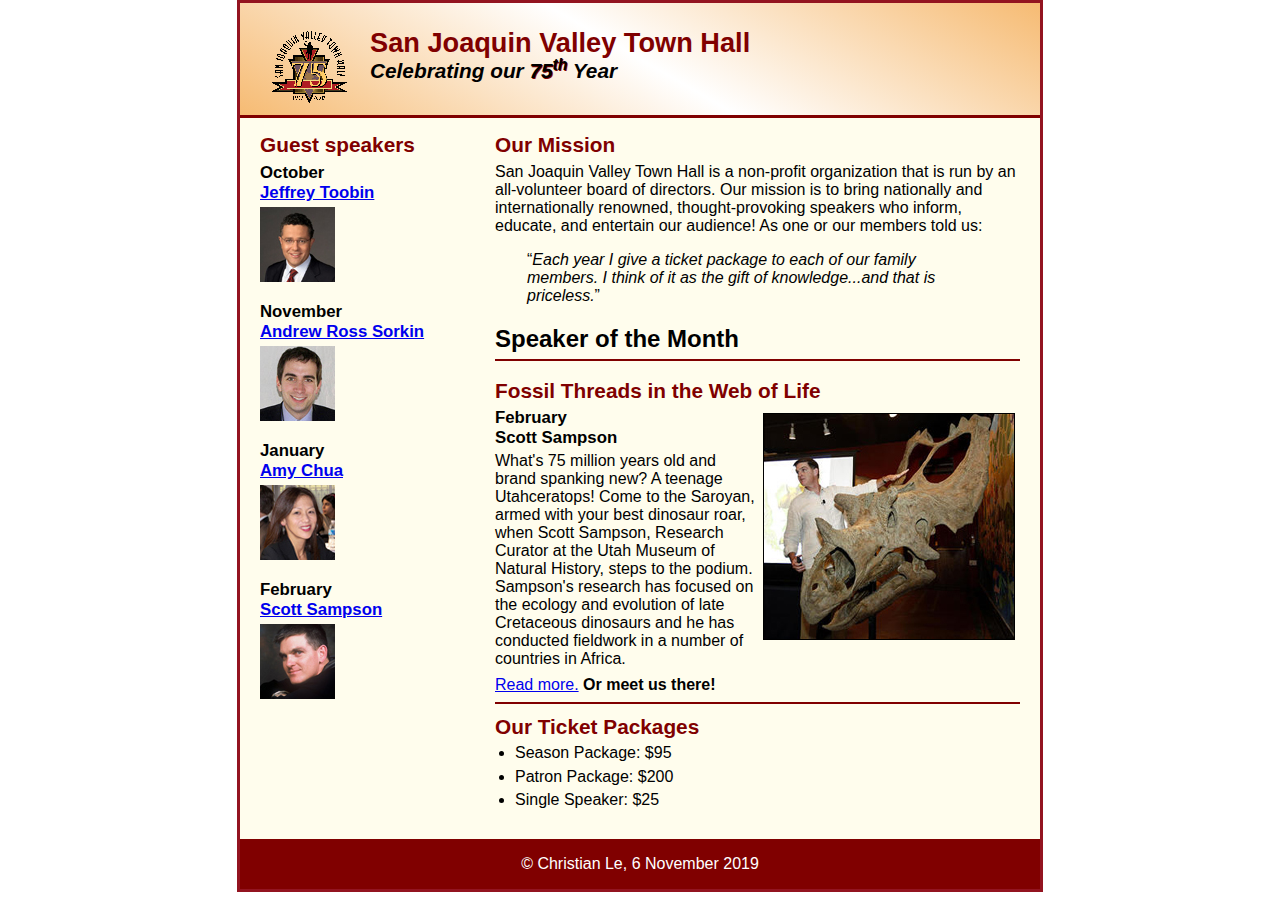
<file: index.html>
<!DOCTYPE html>
<html lang="en">

<head>
	<meta charset="utf-8">
	<title>San Joaquin Valley Town Hall</title>
	<link rel="shortcut icon" href="images/favicon.ico">
</head>

<link rel="stylesheet" href="styles/normalize.css">
<link rel="stylesheet" href="styles/main.css">

<body>
<header>
	<img src="images/town_hall_logo.gif" alt="Town hall logo" height="80">
	<h2>San Joaquin Valley Town Hall</h2>
	<h3>Celebrating our <em class="shadow">75<sup>th</sup></em> Year</h3>
</header>

<main>
	<section>
		<h2>Our Mission</h2>
		<p>San Joaquin Valley Town Hall is a non-profit organization that is run by an all-volunteer board of directors. Our mission is to bring nationally and internationally renowned, thought-provoking speakers who inform, educate, and entertain our audience! As one or our members told us:</p>
		<p style="text-align: center"><blockquote><q><i>Each year I give a ticket package to each of our family members. I think of it as the gift of knowledge...and that is priceless.</i></q></blockquote></p>
		<h1>Speaker of the Month</h1>
		<article>
			<h2>Fossil Threads in the Web of Life</h2>
			<img src="images/sampson_dinosaur.jpg" alt="Sampson dinosaur">
			<h3>February <br> Scott Sampson</h3>
			<p>What's 75 million years old and brand spanking new? A teenage Utahceratops! Come to the Saroyan, armed with your best dinosaur roar, when Scott Sampson, Research Curator at the Utah Museum of Natural History, steps to the podium. Sampson's research has focused on the ecology and evolution of late Cretaceous dinosaurs and he has conducted fieldwork in a number of countries in Africa.</p>
			<a href="speakers/sampson.html">Read more.</a> <b>Or meet us there!</b>
		</article>
		<h2>Our Ticket Packages</h2>
		<ul>
			<li>Season Package: $95</li>
			<li>Patron Package: $200</li>
			<li>Single Speaker: $25</li>
		</ul>
	</section>
	<aside>
		<h2>Guest speakers</h2>
		<h3>October <br> <a href="speakers/toobin.html">Jeffrey Toobin</a></h3>
		<img src="images/toobin75.jpg" alt="Jeffrey Toobin">

		<h3>November <br> <a href="speakers/sorkin.html">Andrew Ross Sorkin</a></h3>
		<img src="images/sorkin75.jpg" alt="Andrew Ross Sorkin">

		<h3>January <br> <a href="speakers/chua.html">Amy Chua</a></h3>
		<img src="images/chua75.jpg" alt="Amy Chua">

		<h3>February <br> <a href="speakers/sampson.html">Scott Sampson</a></h3>
		<img src="images/sampson75.jpg" alt="Scott Sampson">
	</aside>
</main>
<footer>
	<p>&copy; Christian Le, 6 November 2019</p>
</footer>
</body>
</html>
</file>
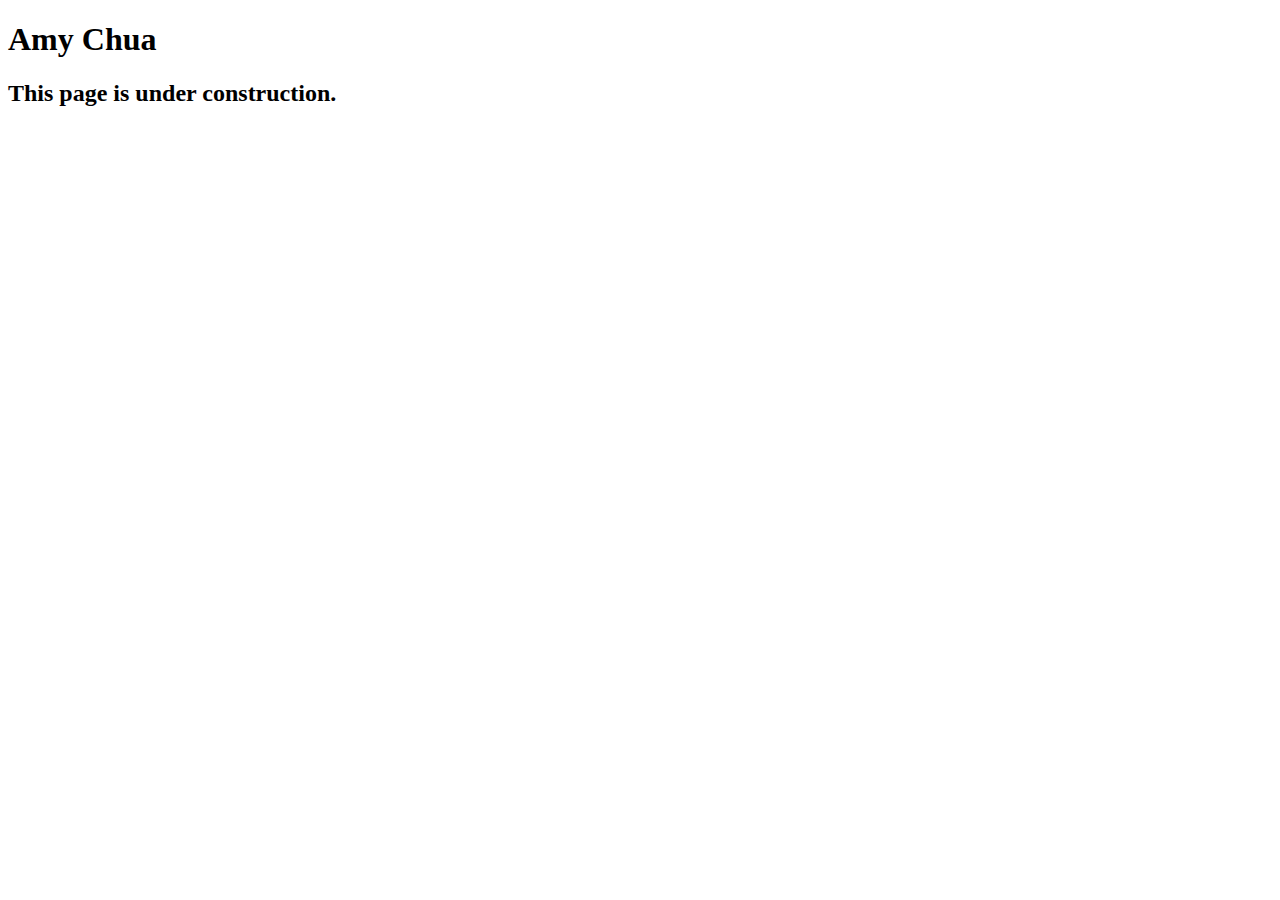
<file: speakers/chua.html>
<!DOCTYPE html>
<html lang="en">

<head>
	<meta charset="utf-8">
	<title>San Joaquin Valley Town Hall</title>
	<link rel="shortcut icon" href="images/favicon.ico">
</head>

<body>
	<main>
		<h1>Amy Chua</h1>
		<h2>This page is under construction.</h2>
	</main>
</body>

</html>
</file>
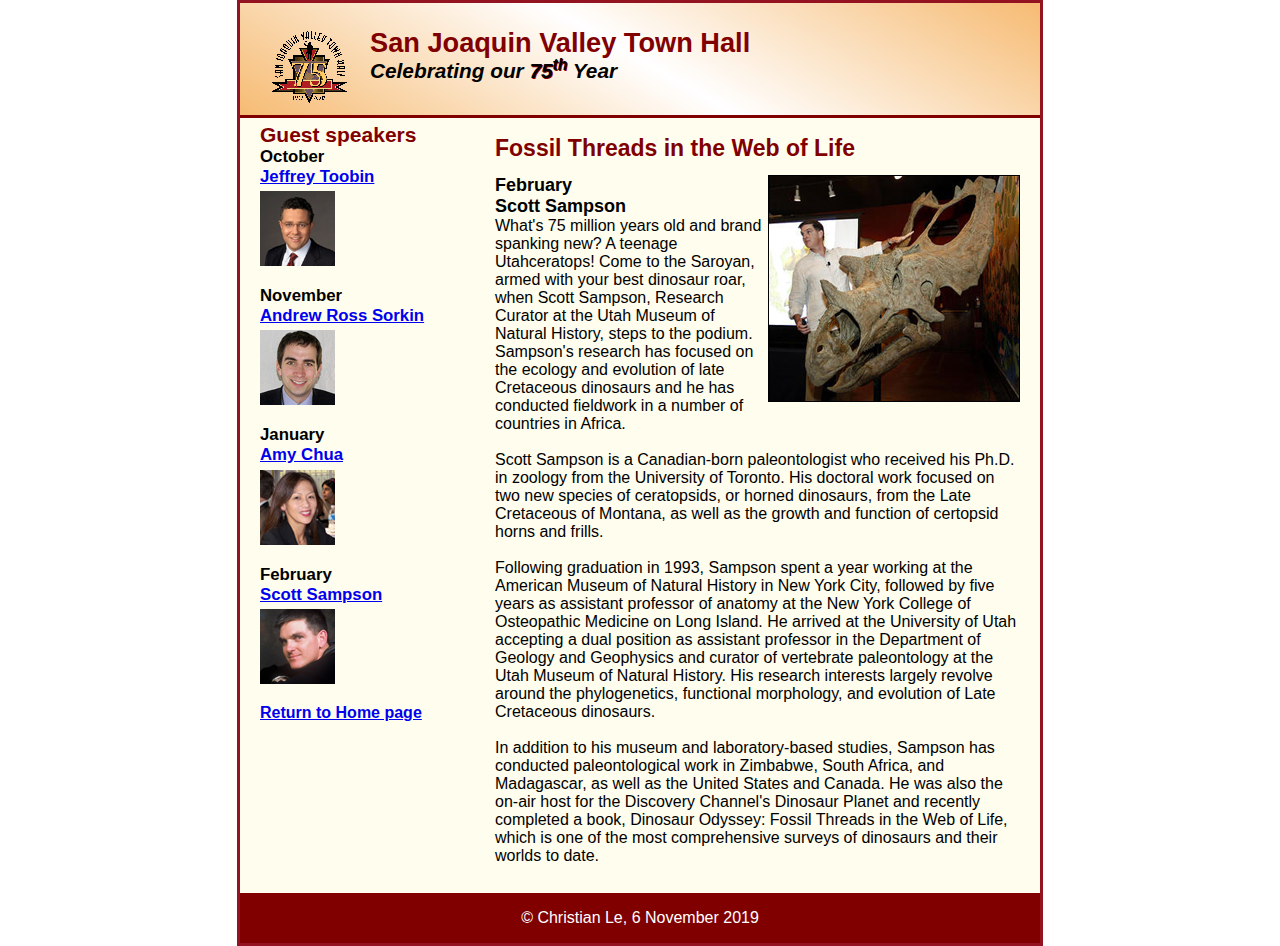
<file: speakers/sampson.html>
<!DOCTYPE html>
<html lang="en">

<head>
	<meta charset="utf-8">
	<title>San Joaquin Valley Town Hall</title>
	<link rel="shortcut icon" href="../images/favicon.ico">
</head>

<link rel="stylesheet" href="../styles/normalize.css">
<link rel="stylesheet" href="../styles/speaker.css">

<body>
<header>
	<img src="../images/town_hall_logo.gif" alt="Town hall logo" height="80">
	<h2>San Joaquin Valley Town Hall</h2>
	<h3>Celebrating our <em class="shadow">75<sup>th</sup></em> Year</h3>
</header>

<main>
	<section>
		<h1>Fossil Threads in the Web of Life</h1>
		<article>
			<img src="../images/sampson_dinosaur.jpg" alt="Sampson dinosaur">
			<h2>February <br> Scott Sampson</h2>
			<p>What's 75 million years old and brand spanking new? A teenage Utahceratops! Come to the
			Saroyan, armed with your best dinosaur roar, when Scott Sampson, Research Curator at the
			Utah Museum of Natural History, steps to the podium. Sampson's research has focused on the
			ecology and evolution of late Cretaceous dinosaurs and he has conducted fieldwork in a number
			of countries in Africa.
			<br><br>
			Scott Sampson is a Canadian-born paleontologist who received his Ph.D. in zoology from the
			University of Toronto. His doctoral work focused on two new species of ceratopsids, or horned
			dinosaurs, from the Late Cretaceous of Montana, as well as the growth and function of certopsid
			horns and frills.
			<br><br>
			Following graduation in 1993, Sampson spent a year working at the American Museum of Natural
			History in New York City, followed by five years as assistant professor of anatomy at the New
			York College of Osteopathic Medicine on Long Island. He arrived at the University of Utah
			accepting a dual position as assistant professor in the Department of Geology and Geophysics
			and curator of vertebrate paleontology at the Utah Museum of Natural History. His research
			interests largely revolve around the phylogenetics, functional morphology, and evolution of
			Late Cretaceous dinosaurs.
			<br><br>
			In addition to his museum and laboratory-based studies, Sampson has conducted paleontological
			work in Zimbabwe, South Africa, and Madagascar, as well as the United States and Canada. He was
			also the on-air host for the Discovery Channel's Dinosaur Planet and recently completed a book,
			Dinosaur Odyssey: Fossil Threads in the Web of Life, which is one of the most
			comprehensive surveys of dinosaurs and their worlds to date.</p>
		</article>
	</section>
	<aside>
		<h2>Guest speakers</h2>
		<h3>October <br> <a href="../speakers/toobin.html">Jeffrey Toobin</a></h3>
		<img src="../images/toobin75.jpg" alt="Jeffrey Toobin">

		<h3>November <br> <a href="../speakers/sorkin.html">Andrew Ross Sorkin</a></h3>
		<img src="../images/sorkin75.jpg" alt="Andrew Ross Sorkin">

		<h3>January <br> <a href="../speakers/chua.html">Amy Chua</a></h3>
		<img src="../images/chua75.jpg" alt="Amy Chua">

		<h3>February <br> <a href="../speakers/sampson.html">Scott Sampson</a></h3>
		<img src="../images/sampson75.jpg" alt="Scott Sampson">
		<br>
		<a href="../index.html"><b>Return to Home page</b></a>
	</aside>
</main>
<footer>
	<p>&copy; Christian Le, 6 November 2019</p>
</footer>
</body>
</html>
</file>
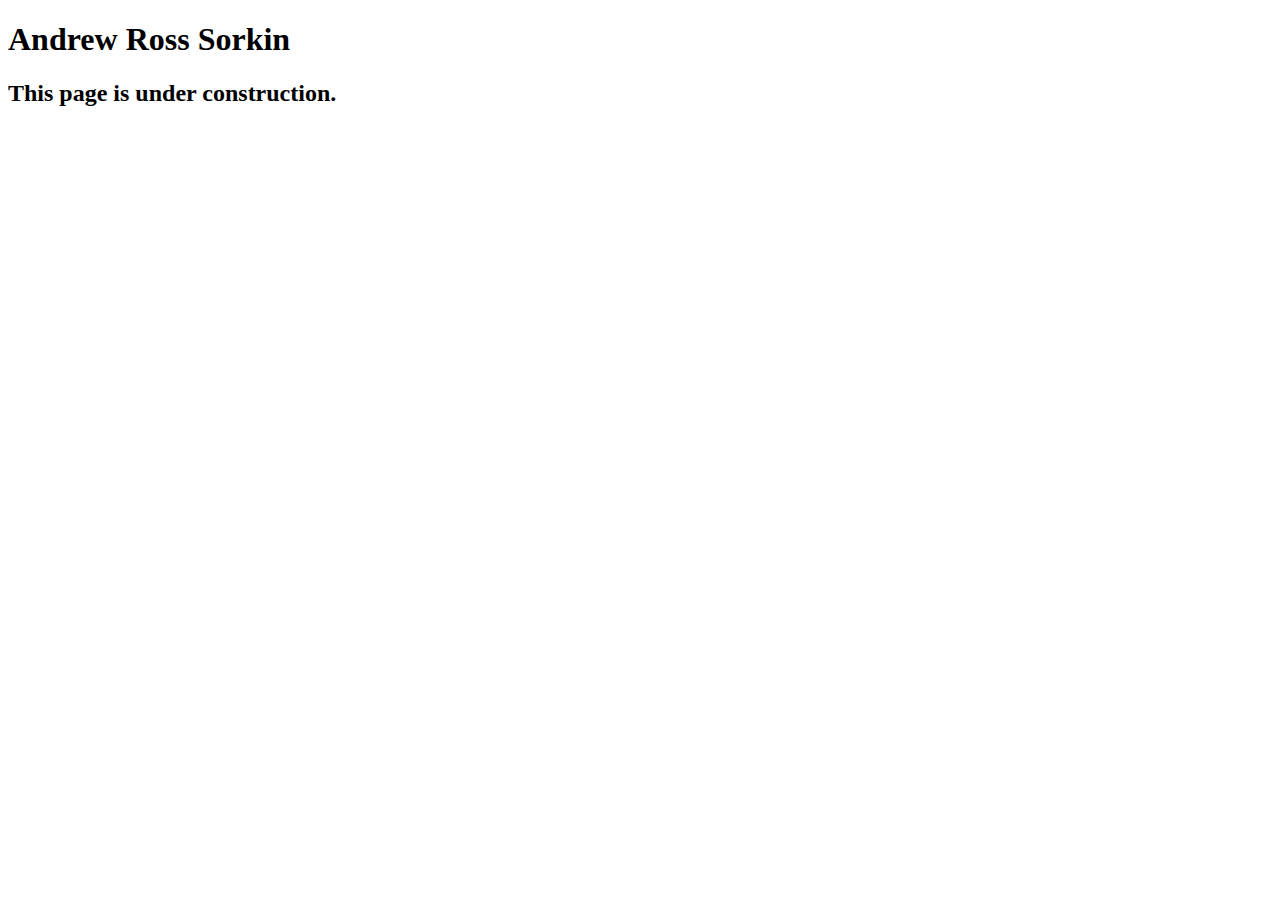
<file: speakers/sorkin.html>
<!DOCTYPE html>
<html lang="en">

<head>
	<meta charset="utf-8">
	<title>San Joaquin Valley Town Hall</title>
	<link rel="shortcut icon" href="images/favicon.ico">
</head>

<body>
	<main>
		<h1>Andrew Ross Sorkin</h1>
		<h2>This page is under construction.</h2>
	</main>
</body>

</html>
</file>
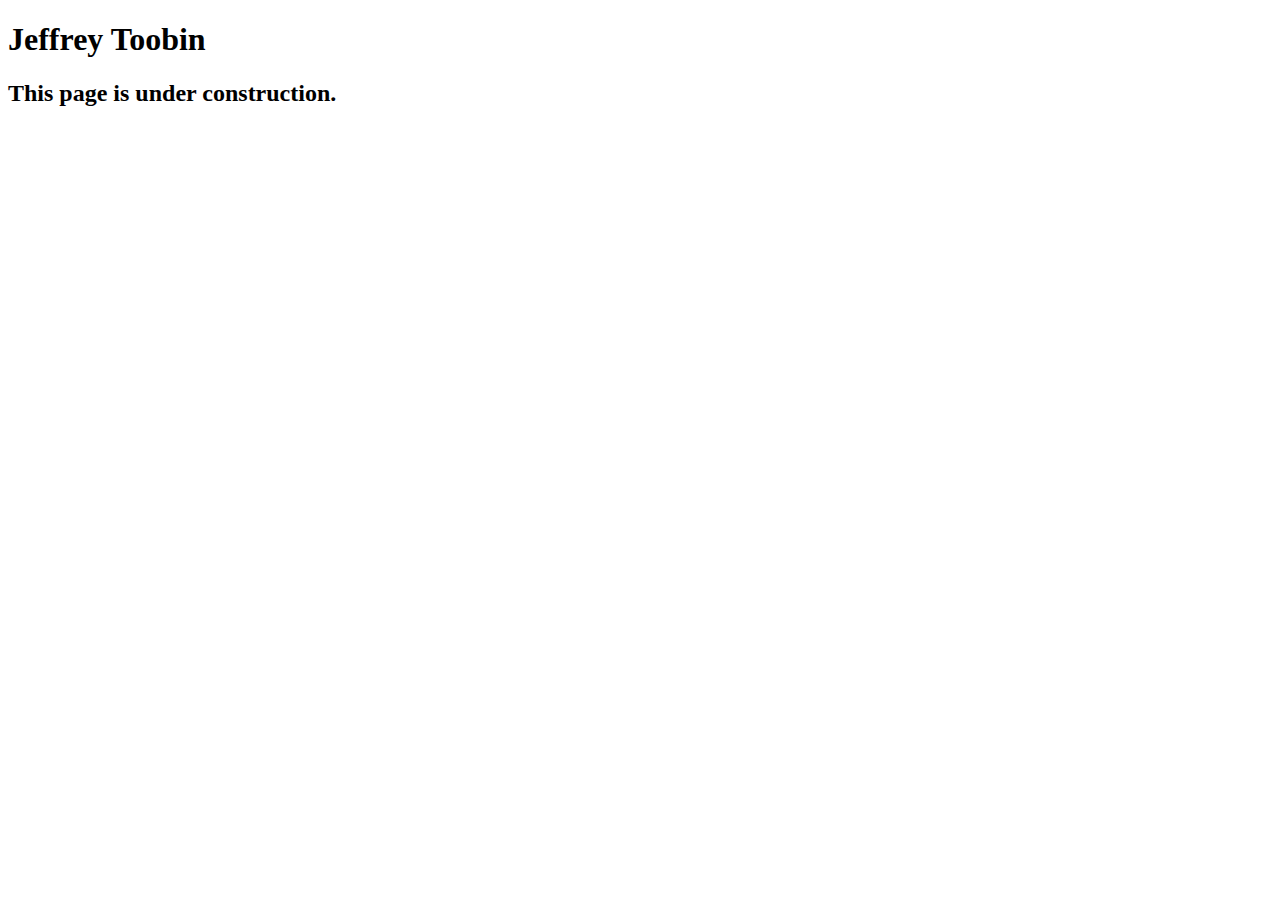
<file: speakers/toobin.html>
<!DOCTYPE html>
<html lang="en">

<head>
	<meta charset="utf-8">
	<title>San Joaquin Valley Town Hall</title>
	<link rel="shortcut icon" href="images/favicon.ico">
</head>

<body>
    <main>
	    <h1>Jeffrey Toobin</h1>
	    <h2>This page is under construction.</h2>	        
    </main>
</body>

</html>
</file>
<file: styles/main.css>
*{
	margin: 0;
	padding: 0;
}

a:hover{
	font-style: italic;
}
.shadow{
	text-shadow: 1px 1px #800000;
}

html {
	background-color: white;
}

/* the styles for the elements */
body {
	font-family: Arial, Helvetica, sans-serif;
	font-size: 100%;
	width: 800px;
	margin: 0 auto 0 auto;
	border: 3px solid #931420;
	background-color: #fffded;
}

header{
	border-bottom: 3px solid #800000;
	padding: 1.5em 30px 2em 30px;
	background-image: linear-gradient(30deg, #f6bb73 0%, #f6bb73 0%, white 50%, #f6bb73 100%, #f6bb73 100%);
}

/* the styles for the header */
header img {
	float: left;
	padding: 0 0 1em 0;
}

header h2{
	font-size: 170%;
	color: #800000;
	padding: 0 0 0 100px;
}

header h3{
	font-size: 130%;
	font-style: italic;
	padding: 0 0 0 100px;
}



/* the styles for the section */
main{
	clear: left;

}


section{
	width: 525px;
	float: right;
	padding-left: 20px;
	padding-right: 20px;
	padding-bottom: 20px;
}

section h1{
	font-size: 150%;
	padding-top: .5em;
	padding-bottom: .25em;
	margin: 0;
}

article{
	padding-top: .5em;
	padding-bottom: .5em;
	border-top: 2px solid #800000;
	border-bottom: 2px solid #800000;
}

article h2 {
	padding-top: 0;
}

article h3 {
	font-size: 105%;
	padding-bottom: .25em;
}

article img{
	float: right;
	margin: 5px;
	border: 1px solid black;
}

main aside{
	width: 215px;
	float: left;
	padding-left: 20px;
	padding-bottom: 20px;
}

aside img{
	padding-bottom: 1em;
}

main h2{
	font-size: 130%;
	color: #800000;
	padding: .5em 0 .25em;
}

main aside h3{
	font-size: 105%;
	padding-bottom: .25em;
}

main p{
	padding: 0 0 .5em 0;
	text-align: left;
}

main blockquote{
	padding: 0 2em 0 2em;
}

main ul{
	padding: 0 0 .25em 1.25em;
}

main li{
	padding: 0 0 .35em 0;
}

/* the styles for the footer */
footer p{
	text-align: center;
	background-color: #800000;
	color: white;
	padding: 1em 0;
	clear: both;
}
</file>
<file: styles/speaker.css>
*{
	margin: 0;
	padding: 0;
}

a:hover{
	font-style: italic;
}

.shadow{
	text-shadow: 1px 1px #800000;
}

html {
	background-color: white;
}

/* the styles for the elements */
body {
	font-family: Arial, Helvetica, sans-serif;
	font-size: 100%;
	width: 800px;
	margin: 0 auto 0 auto;
	border: 3px solid #931420;
	background-color: #fffded;
}

/* the styles for the header */

header img {
	float: left;
	padding: 0 0 1em 0;
}

header h2{
	font-size: 170%;
	color: #800000;
	padding: 0 0 0 100px;
}

header h3{
	font-size: 130%;
	font-style: italic;
	padding: 0 0 0 100px;
}

header{
	border-bottom: 3px solid #800000;
	padding: 1.5em 30px 2em 30px;
	background-image: linear-gradient(30deg, #f6bb73 0%, #f6bb73 0%, white 50%, #f6bb73 100%, #f6bb73 100%);
}

/* the styles for the section */
main{
	clear: left;
}

section{
	width: 525px;
	float: right;
	padding-left: 20px;
	padding-right: 20px;
	padding-bottom: 20px;
}

section article{
	padding-top: .5em;
	padding-bottom: .5em;
}

article h2{
	font-size: 18px;
	padding-top: 0;
	color: black;
}

article h3 {
	font-size: 105%;
	padding-bottom: .25em;
}

article img{
	float: right;
	margin: 0;
	border: 1px solid black;
}

section h1{
	font-size: 23px;
	padding-top: .5em;
	padding-bottom: .25em;
	margin: 0;
	color: #800000;
}

aside{
	width: 215px;
	float: right;
	padding-left: 20px;
	padding-bottom: 20px;
}

aside img{
	padding-bottom: 1em;
}

aside h2{
	font-size: 21px;
	color: #800000;
}

aside h3{
	font-size: 105%;
	padding-bottom: .25em;
}

/* the styles for the footer */
footer p{
	text-align: center;
	background-color: #800000;
	color: white;
	padding: 1em 0;
	clear: both;
}
</file>
